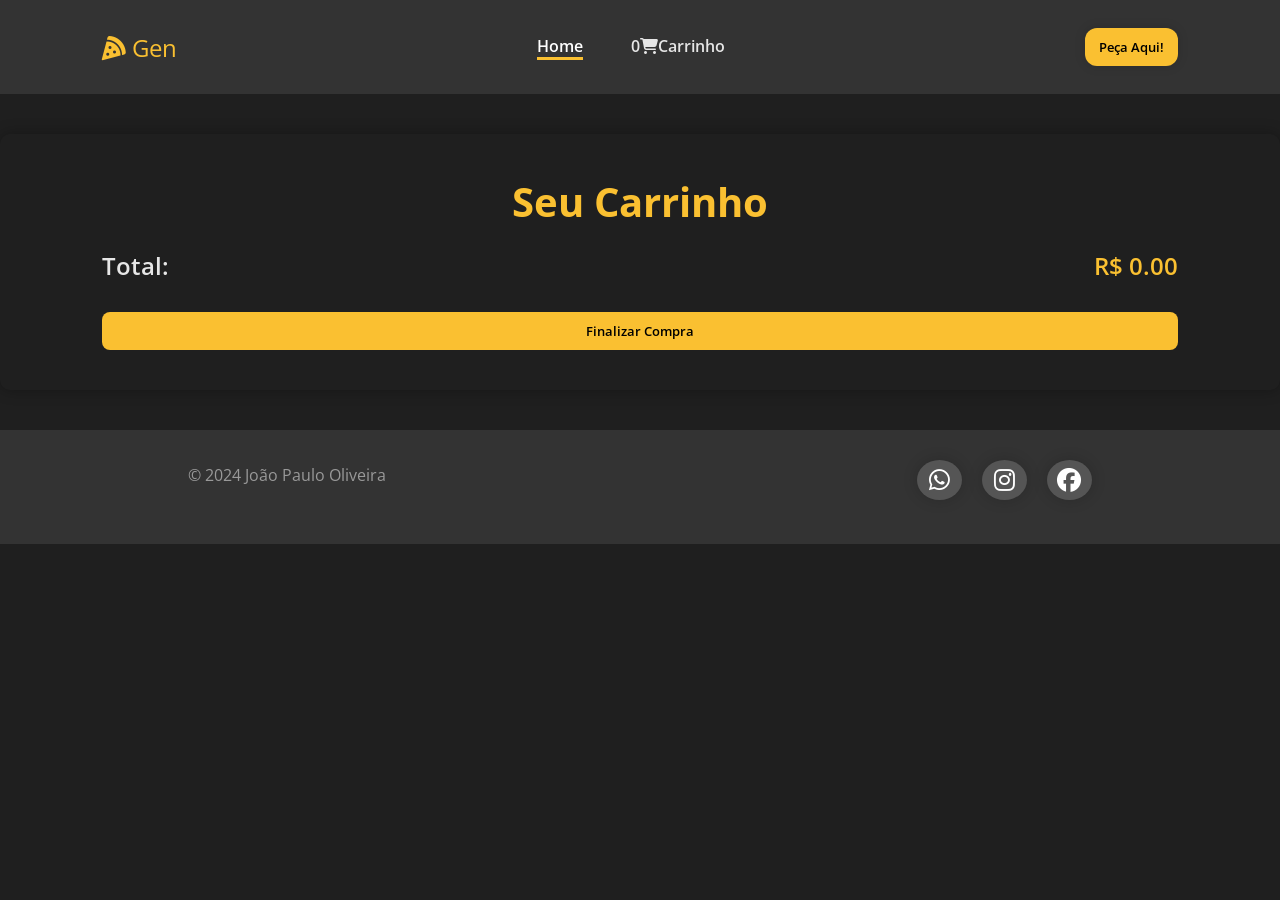
<file: views/carrinho.html>
<!DOCTYPE html>
<html lang="pt-BR">

<head>
    <meta charset="UTF-8">
    <meta name="viewport" content="width=device-width, initial-scale=1.0">
    <title>Generico - Carrinho</title>
    <link rel="stylesheet" href="../public/stylesheets/style.css">
    <link rel="stylesheet" href="../public/stylesheets/carrinho.css">
    <link rel="stylesheet" href="https://cdnjs.cloudflare.com/ajax/libs/font-awesome/6.7.1/css/all.min.css" 
          integrity="sha512-5Hs3dF2AEPkpNAR7UiOHba+lRSJNeM2ECkwxUIxC1Q/FLycGTbNapWXB4tP889k5T5Ju8fs4b1P5z/iB4nMfSQ==" 
          crossorigin="anonymous" referrerpolicy="no-referrer">
</head>

<body>
    <header>
        <nav id="navbar">
            <span id="nav_Logo"><i class="fas fa-pizza-slice"></i> Gen</span>
            <ul id="nav_list">
                <li class="nav-item active"><a class="nav-link" href="../views/index.html">Home</a></li>
                <li class="nav-item"><a class="nav-link" href="carrinho.html">
                    <span class="cart-count" id="cart-count">0</span>
                    <i class="fas fa-shopping-cart"></i> Carrinho</a></li>
            </ul>
            <button class="btn-default" onclick="window.location.href='login.html'" aria-label="Peça sua pizza agora!">Peça Aqui!</button>
            <button id="mobile_btn" aria-label="Abrir menu"><i class="fas fa-bars"></i></button>
        </nav>
    </header>

    <main class="cart-container">
        <h1>Seu Carrinho</h1>
        <div id="cartItems"></div>
        <p class="cart-total">Total: <span id="totalValue">R$ 0,00</span></p>
        <button class="btn-primary" onclick="finalizarCompra()">Finalizar Compra</button>
<div id="pedidoAlert" class="alert" style="display: none;">
    Compra realizada com sucesso!
</div>

        <div id="pedidoAlert" class="alert">Compra finalizada com sucesso!</div>
    </main>

    <footer>
        <div id="footer_items">
            <span>&copy; 2024 João Paulo Oliveira</span>
            <div class="social-media-buttons">
                <a href="#"><i class="fa-brands fa-whatsapp"></i></a>
                <a href="#"><i class="fa-brands fa-instagram"></i></a>
                <a href="#"><i class="fa-brands fa-facebook"></i></a>
            </div>
        </div>
    </footer>

    <script>



function finalizarCompra() {
    const alertBox = document.getElementById('pedidoAlert');
    alertBox.style.display = 'block';  

    setTimeout(() => {
        alertBox.style.display = 'none';  
        localStorage.removeItem('cart');  
        updateCartCount(); 

        window.location.href = '../views/index.html';  
    }, 3000);  
}


        function displayCart() {
            const cartItems = JSON.parse(localStorage.getItem('cart')) || [];
            const cartContainer = document.getElementById('cartItems');
            cartContainer.innerHTML = '';

            let totalValue = 0;
            cartItems.forEach(item => {
                const cartItem = document.createElement('div');
                cartItem.classList.add('cart-item');
                const subtotal = item.price * item.quantity;
                totalValue += subtotal;

                cartItem.innerHTML = `
                    <p class="item-name">${item.name}</p>
                    <p class="item-price">R$ ${item.price.toFixed(2)}</p>
                    <p class="item-quantity">Quantidade: ${item.quantity}</p>
                    <p class="item-subtotal">Subtotal: R$ ${subtotal.toFixed(2)}</p>
                    <button class="btn-danger" onclick="removeFromCart('${item.name}')">Remover</button>
                `;
                cartContainer.appendChild(cartItem);
            });

            document.getElementById('totalValue').textContent = `R$ ${totalValue.toFixed(2)}`;
        }

        function displayCart() {
    const cartItems = JSON.parse(localStorage.getItem('cart')) || [];
    const cartContainer = document.getElementById('cartItems');
    cartContainer.innerHTML = ''; // Limpar o carrinho atual

    let totalValue = 0;

    cartItems.forEach(item => {
        const cartItem = document.createElement('div');
        cartItem.classList.add('cart-item');
        const subtotal = item.price * item.quantity;
        totalValue += subtotal;

        cartItem.innerHTML = `
            <p class="item-name">${item.name}</p>
            <p class="item-price">R$ ${item.price.toFixed(2)}</p>
            <p class="item-quantity">Quantidade: ${item.quantity}</p>
            <p class="item-subtotal">Subtotal: R$ ${subtotal.toFixed(2)}</p>
            <button class="btn-danger" onclick="removeFromCart('${item.name}')">Remover</button>
        `;
        cartContainer.appendChild(cartItem);
    });

    document.getElementById('totalValue').textContent = `R$ ${totalValue.toFixed(2)}`;
}

function removeFromCart(productName) {
    let cartItems = JSON.parse(localStorage.getItem('cart')) || [];
    cartItems = cartItems.filter(item => item.name !== productName);
    localStorage.setItem('cart', JSON.stringify(cartItems));
    displayCart();
    updateCartCount();
}


        function removeFromCart(productName) {
            let cartItems = JSON.parse(localStorage.getItem('cart')) || [];
            cartItems = cartItems.filter(item => item.name !== productName);
            localStorage.setItem('cart', JSON.stringify(cartItems));
            displayCart();
            updateCartCount();
        }

        function finalizarCompra() {
            const alertBox = document.getElementById('pedidoAlert');
            alertBox.classList.add('show');
            setTimeout(() => {
                alertBox.classList.remove('show');
                localStorage.removeItem('cart');
                window.location.href = '../views/index.html';
            }, 3000);
        }

        function updateCartCount() {
            const cartItems = JSON.parse(localStorage.getItem('cart')) || [];
            const totalItems = cartItems.reduce((acc, item) => acc + item.quantity, 0);
            document.getElementById('cart-count').textContent = totalItems;
        }

        window.onload = function() {
            displayCart();
            updateCartCount();
        };


    </script>
</body>

</html>
</file>
<file: public/stylesheets/style.css>
@import url('https://fonts.googleapis.com/css2?family=Open+Sans:wght@300..800&display=swap');
@import url('header.css');
@import url('home.css');
@import url('menu.css');
@import url('review.css');
@import url('footer.css');
@import url('carrinho.css');



* {
    font-family: 'Open Sans', sans-serif;
    margin: 0;
    padding: 0;
    box-sizing: border-box;
}

body {
    background-color: #000000e0;
}

section {
    padding: 28px 8%;
}

.btn-default {
    border: none;
    display: flex;
    align-items: center;
    justify-content: center;
    background-color: #fac031;
    border-radius: 12px;
    padding: 10px 14px;
    font-weight: 600;
    box-shadow: 0px 0px 10px 2px rgba(0, 0, 0, 0.1);
    cursor: pointer;
    transition: background-color 0.3s ease;
}

.btn-default:hover {
    background-color: #b17f00;
}

.social-media-buttons {
    display: flex;
    gap: 18px;
}

.social-media-buttons a {
    display: flex;
    align-items: center;
    justify-content: center;
    width: 45px;
    height: 40px;
    background-color: #333333;
    font-size: 1.25rem;
    border-radius: 10px;
    text-decoration: none;
    color: #fff;
    box-shadow: 0px 0px 12px 4px rgba(0, 0, 0, 0.1);
}

.social-media-buttons a:hover {
    background-color: #e6e6e6;
}

.section-title {
    color: #fac031;
    font-size: 1.563rem;
}

.section-subtitle {
    color: #e6e6e6;
    font-size: 2.1875rem;
}

@import url('https://fonts.googleapis.com/css2?family=Open+Sans:wght@300..800&display=swap');
@import url('header.css');
@import url('home.css');
@import url('menu.css');
@import url('review.css');
@import url('footer.css');



* {
    font-family: 'Open Sans', sans-serif;
    margin: 0;
    padding: 0;
    box-sizing: border-box;
}

body {
    background-color: #000000e0;
}

section {
    padding: 28px 8%;
}

.btn-default {
    border: none;
    display: flex;
    align-items: center;
    justify-content: center;
    background-color: #fac031;
    border-radius: 12px;
    padding: 10px 14px;
    font-weight: 600;
    box-shadow: 0px 0px 10px 2px rgba(0, 0, 0, 0.1);
    cursor: pointer;
    transition: background-color 0.3s ease;
}

.btn-default:hover {
    background-color: #b17f00;
}

.social-media-buttons {
    display: flex;
    gap: 18px;
}

.social-media-buttons a {
    display: flex;
    align-items: center;
    justify-content: center;
    width: 45px;
    height: 40px;
    background-color: #333333;
    font-size: 1.25rem;
    border-radius: 10px;
    text-decoration: none;
    color: #fff;
    box-shadow: 0px 0px 12px 4px rgba(0, 0, 0, 0.1);
}

.social-media-buttons a:hover {
    background-color: #e6e6e6;
}

.section-title {
    color: #fac031;
    font-size: 1.563rem;
}

.section-subtitle {
    color: #e6e6e6;
    font-size: 2.1875rem;
}
</file>
<file: public/stylesheets/carrinho.css>
@import url('https://fonts.googleapis.com/css2?family=Open+Sans:wght@300..800&display=swap');

* {
    font-family: 'Open Sans', sans-serif;
    margin: 0;
    padding: 0;
    box-sizing: border-box;
}

body {
    background-color: #000000e0;
    color: #e6e6e6;
}

header {
    width: 100%;
    padding: 28px 8%;
    position: sticky;
    top: 0;
    background-color: #333333;
    z-index: 3;
}

#navbar {
    width: 100%;
    display: flex;
    align-items: center;
    justify-content: space-between;
}

#nav_Logo {
    font-size: 24px;
    color: #fac031;
}

#nav_list {
    display: flex;
    list-style: none;
    gap: 48px;
}

.nav-link {
    text-decoration: none;
    color: #e6e6e6;
    font-weight: 600;
    display: flex;
    align-items: center;
}

.nav-link:hover {
    color: #fac031;
}

.cart-container {
    padding: 40px 8%;
    background-color: #1f1f1f;
    border-radius: 10px;
    margin: 40px 0;
}

.cart-container h1 {
    color: #fac031;
    text-align: center;
    font-size: 2.5rem;
    margin-bottom: 20px;
}

.cart-item {
    background-color: #333333;
    padding: 20px;
    margin-bottom: 20px;
    border-radius: 8px;
    display: flex;
    justify-content: space-between;
    align-items: center;
}

.cart-item p {
    margin: 5px 0;
}

.cart-item .item-name {
    font-size: 1.25rem;
    font-weight: 600;
}

.cart-item .item-price,
.cart-item .item-quantity,
.cart-item .item-subtotal {
    font-size: 1.125rem;
}

.cart-item button {
    background-color: #fac031;
    border: none;
    padding: 8px 16px;
    font-weight: 600;
    border-radius: 8px;
    cursor: pointer;
    transition: background-color 0.3s ease;
}

.cart-item button:hover {
    background-color: #b17f00;
}

.cart-total {
    font-size: 1.5rem;
    font-weight: 600;
    margin-top: 20px;
    text-align: right;
}

.cart-total span {
    color: #fac031;
}

.btn-primary {
    background-color: #fac031;
    border: none;
    padding: 10px 20px;
    font-weight: 600;
    border-radius: 8px;
    display: block;
    width: 100%;
    margin-top: 30px;
    cursor: pointer;
    transition: background-color 0.3s ease;
}

.btn-primary:hover {
    background-color: #b17f00;
}

#pedidoAlert {
    background-color: #4CAF50;
    color: white;
    padding: 10px;
    text-align: center;
    border-radius: 5px;
    display: none;
    position: absolute;
    top: 20px;
    left: 50%;
    transform: translateX(-50%);
    width: 80%;
}

#pedidoAlert.show {
    display: block;
}

footer {
    background-color: #333333;
    padding: 20px 8%;
    text-align: center;
    color: #e6e6e6;
}

footer .social-media-buttons {
    display: flex;
    justify-content: center;
    gap: 20px;
    margin-top: 10px;
}

footer .social-media-buttons a {
    background-color: #555555;
    padding: 10px;
    border-radius: 50%;
    color: #fff;
    font-size: 1.5rem;
    transition: background-color 0.3s ease;
}

footer .social-media-buttons a:hover {
    background-color: #fac031;
}

footer span {
    font-size: 1rem;
    color: #999;
}

@media screen and (max-width: 1170px) {
    #navbar {
        flex-direction: column;
        align-items: center;
    }

    #nav_Logo {
        margin-bottom: 10px;
    }

    #nav_list {
        flex-direction: column;
        gap: 20px;
        align-items: center;
    }

    .cart-container {
        padding: 20px;
    }
}
</file>
